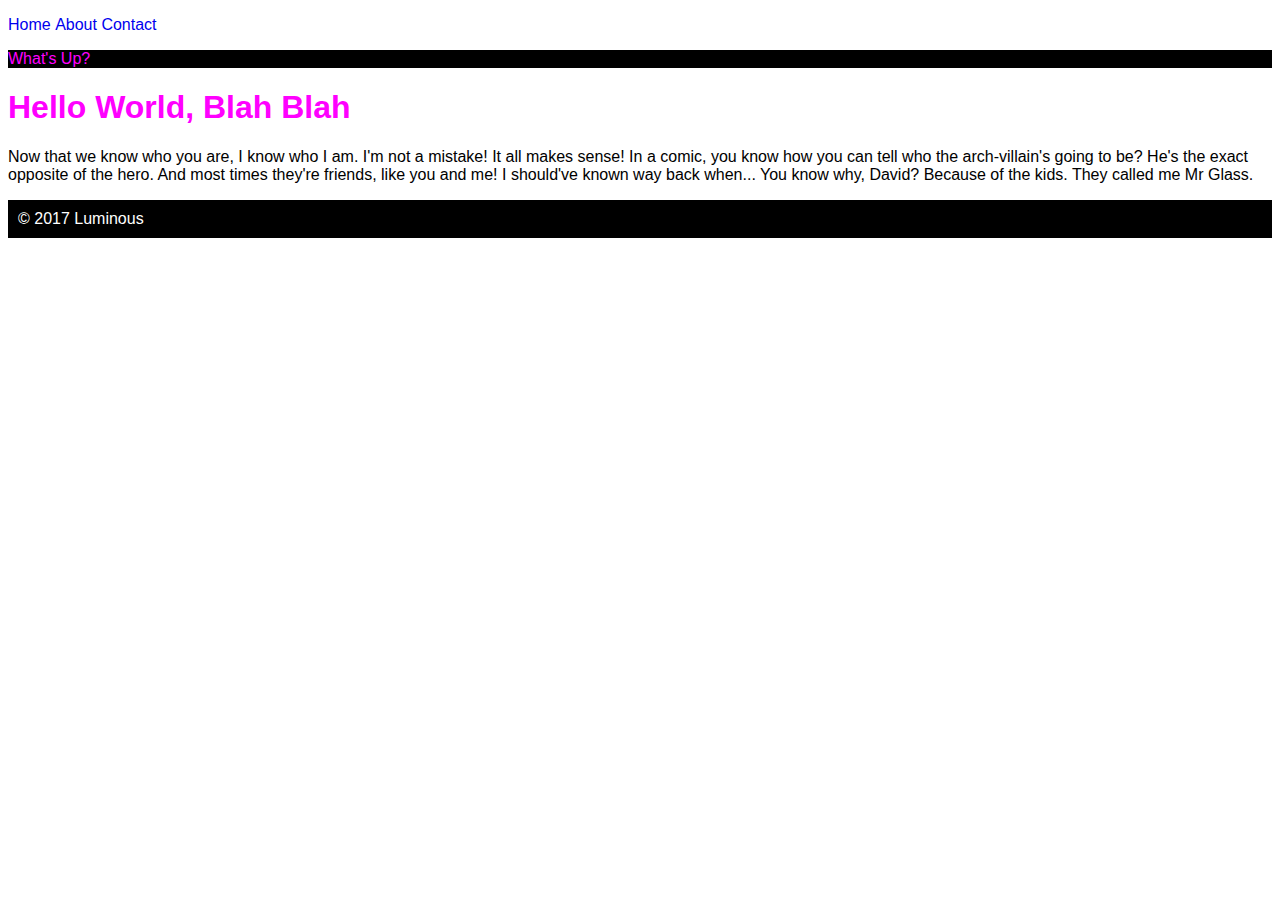
<file: index.html>
<!DOCTYPE html>
<html lang="en">
<head>
	<meta charset="UTF-8">
	<style>
		body { color: black;}
		header	{color: magenta;}
	</style>
	<title>Git Test</title>
	<link rel="stylesheet" href="main.css">
</head>
<body>
<nav>
	<ul>
		<li>
			<a href="#">Home</a>
		</li>
		<li>
			<a href="#">About</a>
		</li>
		<li>
			<a href="#">Contact</a>
		</li>
	</ul>
</nav>
<header>What's Up?</header>

<main>
	<h1>Hello World, Blah Blah</h1>
<p>Now that we know who you are, I know who I am. I'm not a mistake!
	It all makes sense! In a comic, you know how you can tell who the
	arch-villain's going to be? He's the exact opposite of the hero.
	And most times they're friends, like you and me! I should've known
	way back when... You know why, David? Because of the kids.
	They called me Mr Glass.</p>
</main>


<footer>&copy; 2017 Luminous</footer>

	
</body>
</html>
</file>
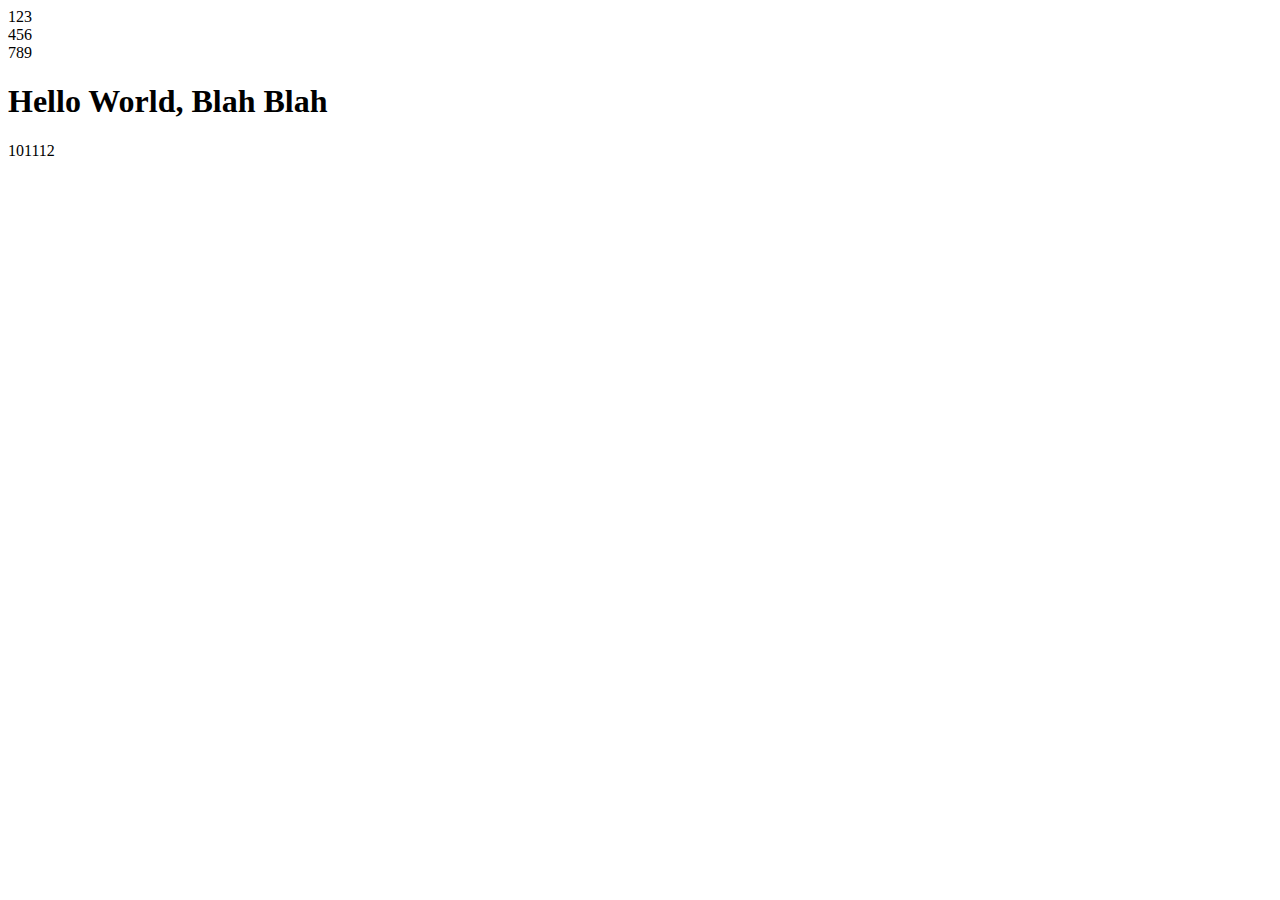
<file: about.html>
<!DOCTYPE html>
<html lang="en">
<head>
	<meta charset="UTF-8">
	<title>About</title>
</head>
<body>
<nav>123</nav>
<header>456</header>
<main>789</main>
<h1>Hello World, Blah Blah</h1>
<footer>101112</footer>
	
</body>
</html>
</file>
<file: main.css>
header {
	background-color: black;
}

/*nav*/
h1	{color: magenta;}

/*body*/
body {
	font-family: sans-serif;
}

/*header*/

/*nav*/
ul {
	list-style-type: none;
	padding-left: 0;
}
ul li {
	display: inline-block;
}
ul li a {
	text-decoration: none;
}
ul li a:hover {
	color: #000;
	text-decoration: underline;
}

/*main*/

/*footer*/
footer {
	background-color: #000;
	color: #fff;
	padding: 10px;
}
</file>
